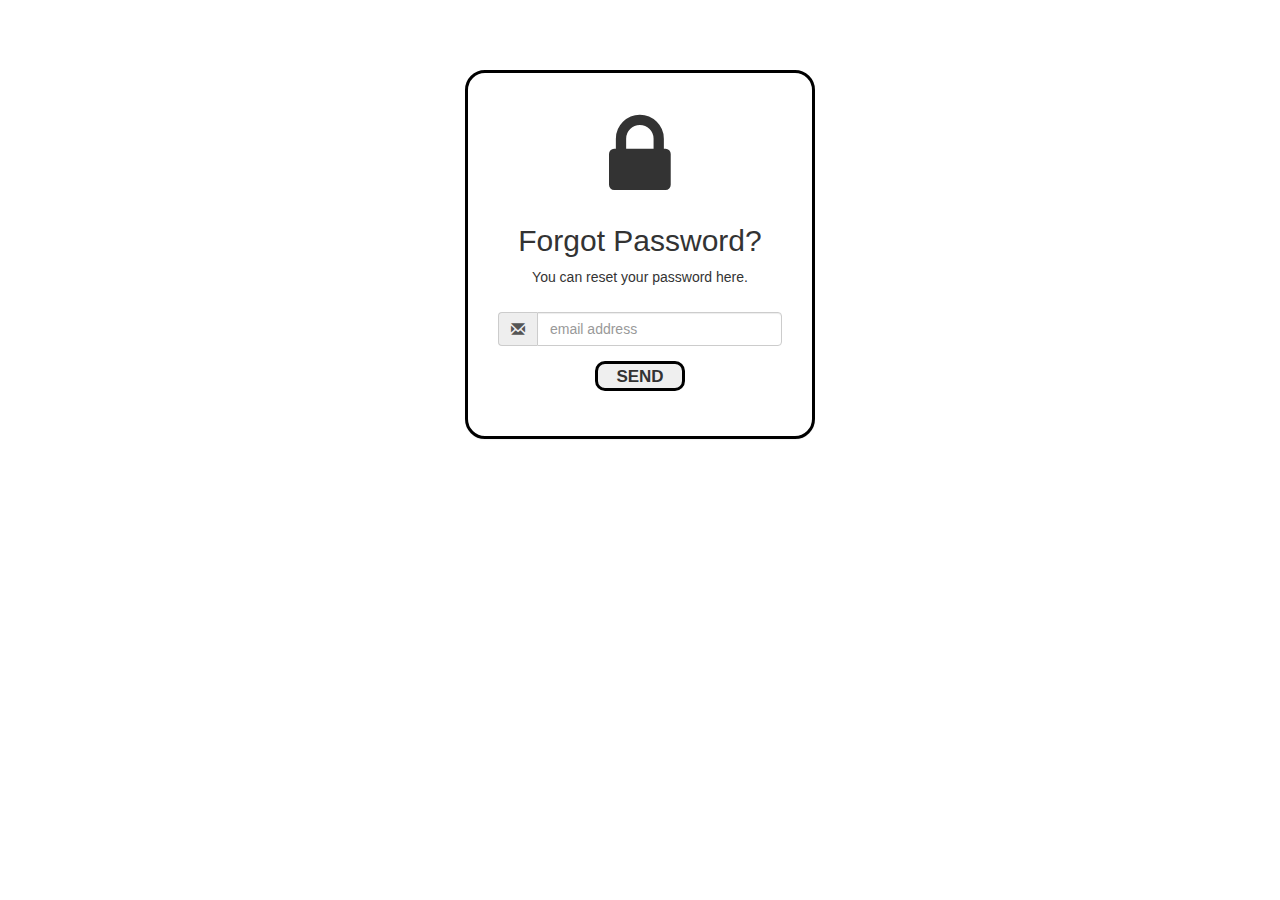
<file: forgotpass.html>
<!DOCTYPE html>
<html lang="en">

<head>
    <meta charset="UTF-8" />
    <title>Forgot Password</title>
    <link rel="stylesheet" href="forgotpassstyle.css">
    <!--Forgot pass-->
    <link href="https://maxcdn.bootstrapcdn.com/bootstrap/4.1.1/css/bootstrap.min.css" rel="stylesheet" id="bootstrap-css">
    <script src="https://maxcdn.bootstrapcdn.com/bootstrap/4.1.1/js/bootstrap.min.js"></script>
    <script src="https://cdnjs.cloudflare.com/ajax/libs/jquery/3.2.1/jquery.min.js"></script>
    <link href="image/todologo.png" rel="icon">
    <link href="https://maxcdn.bootstrapcdn.com/bootstrap/3.3.0/css/bootstrap.min.css" rel="stylesheet" id="bootstrap-css">
    <script src="https://maxcdn.bootstrapcdn.com/bootstrap/3.3.0/js/bootstrap.min.js"></script>
    <script src="https://code.jquery.com/jquery-1.11.1.min.js"></script>
    <link rel="stylesheet" href="https://maxcdn.bootstrapcdn.com/font-awesome/4.5.0/css/font-awesome.min.css">
</head>

<body>
    <center>
        <div  class="form-gap">
            <div class="container">
                <div class="row">
                    <div  class="col-md-4 col-md-offset-4">
                        <div style="border: 3px solid black;border-radius: 20px;" class="panel panel-default">
                            <div  class="panel-body">
                                <div class="text-center">
                                    <h3><i class="fa fa-lock fa-4x"></i></h3>
                                    <h2 class="text-center">Forgot Password?</h2>
                                    <p>You can reset your password here.</p>
                                    <div class="panel-body">

                                        <form id="register-form" role="form" autocomplete="off" class="form" method="post">

                                            <div class="form-group">
                                                <div class="input-group">
                                                    <span class="input-group-addon"><i class="glyphicon glyphicon-envelope color-blue"></i></span>
                                                    <input id="email" name="email" placeholder="email address" class="form-control" type="email">
                                                </div>
                                            </div>
                                            <div class="form-group">
                                                <button style="border: 3px solid black;border-radius: 10px;width: 90px;height: 30px;font-size: 17px;font-weight: 600;" name="button" value="OK" type="button" onclick="send()">SEND</button>
                                            </div>

                                            <input type="hidden" class="hide" name="token" id="token" value="">
                                        </form>

                                    </div>
                                </div>
                            </div>
                        </div>
                    </div>
                </div>
            </div>
        </div>
    </center>

    <script>
        function send() {
            alert("Please check your email to get confirm code");
            window.location.assign('forgotpass1.html');

        }
    </script>

</body>

</html>
</file>
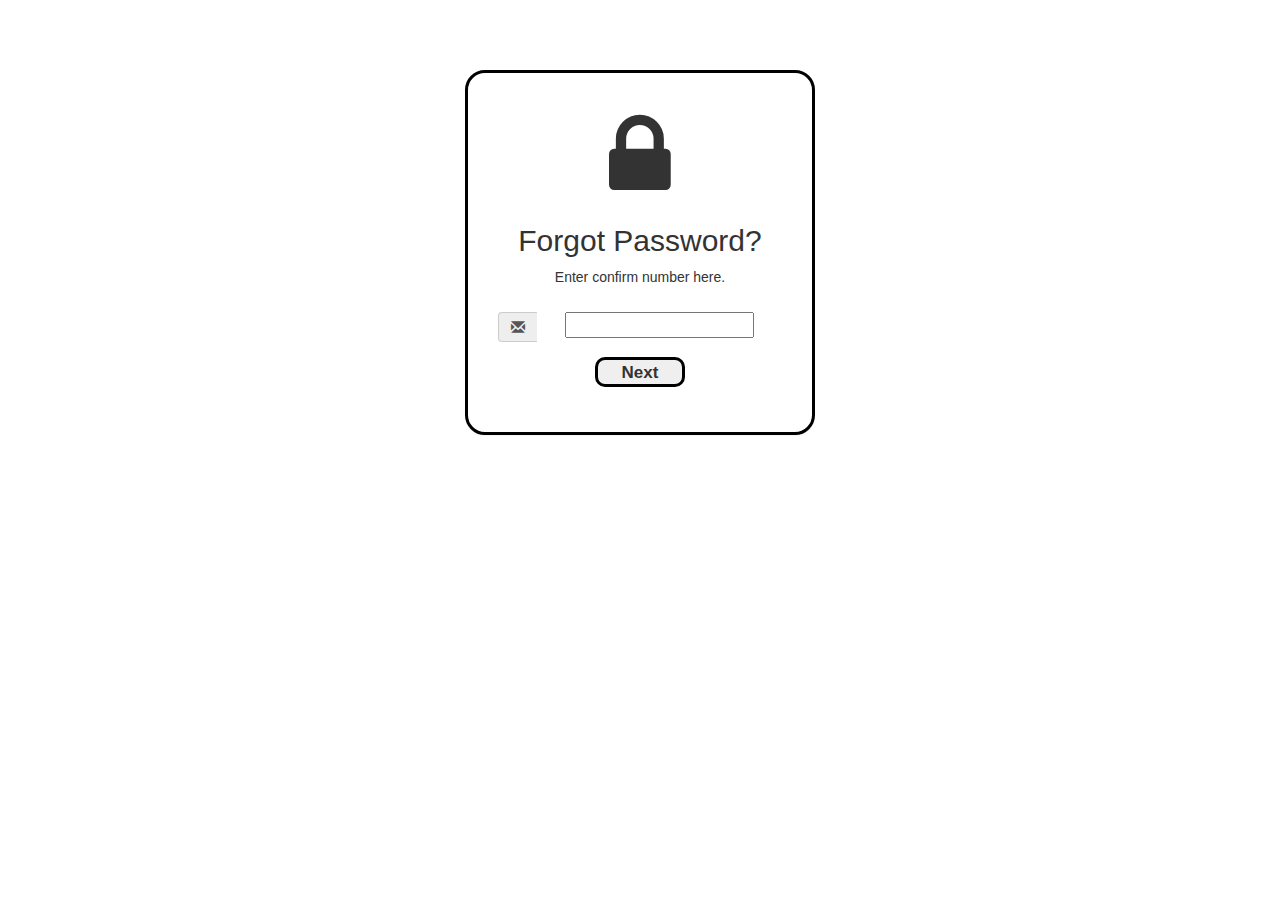
<file: forgotpass1.html>
<!DOCTYPE html>
<html lang="en">

<head>
    <meta charset="UTF-8" />
    <title>Enter Confirm Number</title>
    <link rel="stylesheet" href="forgotpassstyle.css">
    <!--Forgot pass-->
    <link href="https://maxcdn.bootstrapcdn.com/bootstrap/4.1.1/css/bootstrap.min.css" rel="stylesheet" id="bootstrap-css">
    <script src="https://maxcdn.bootstrapcdn.com/bootstrap/4.1.1/js/bootstrap.min.js"></script>
    <script src="https://cdnjs.cloudflare.com/ajax/libs/jquery/3.2.1/jquery.min.js"></script>
    <link href="image/todologo.png" rel="icon">

    <link href="https://maxcdn.bootstrapcdn.com/bootstrap/3.3.0/css/bootstrap.min.css" rel="stylesheet" id="bootstrap-css">
    <script src="https://maxcdn.bootstrapcdn.com/bootstrap/3.3.0/js/bootstrap.min.js"></script>
    <script src="https://code.jquery.com/jquery-1.11.1.min.js"></script>
    <link rel="stylesheet" href="https://maxcdn.bootstrapcdn.com/font-awesome/4.5.0/css/font-awesome.min.css">
</head>

<body>
    <center>
        <div class="form-gap">
            <div class="container">
                <div class="row">
                    <div class="col-md-4 col-md-offset-4">
                        <div style="border: 3px solid black;border-radius: 20px;" class="panel panel-default">
                            <div class="panel-body">
                                <div class="text-center">
                                    <h3><i class="fa fa-lock fa-4x"></i></h3>
                                    <h2 class="text-center">Forgot Password?</h2>
                                    <p>Enter confirm number here.</p>
                                    <div class="panel-body">

                                        <form id="register-form" role="form" autocomplete="off" class="form" method="post">

                                            <div class="form-group">
                                                <div class="input-group">
                                                    <span class="input-group-addon"><i class="glyphicon glyphicon-envelope color-blue"></i></span>
                                                    <input type="number">
                                                </div>
                                            </div>
                                            <div class="form-group">
                                                <button style="border: 3px solid black;border-radius: 10px;width: 90px;height: 30px;font-size: 17px;font-weight: 600;" name="button" value="OK" type="button" onclick="send()">Next</button>
                                            </div>

                                            <input type="hidden" class="hide" name="token" id="token" value="">
                                        </form>

                                    </div>
                                </div>
                            </div>
                        </div>
                    </div>
                </div>
            </div>
        </div>
    </center>

    <script>
        function send() {
            alert("Please check your email to get confirm code");
            window.location.assign('forgotpass2.html');

        }
    </script>

</body>

</html>
</file>
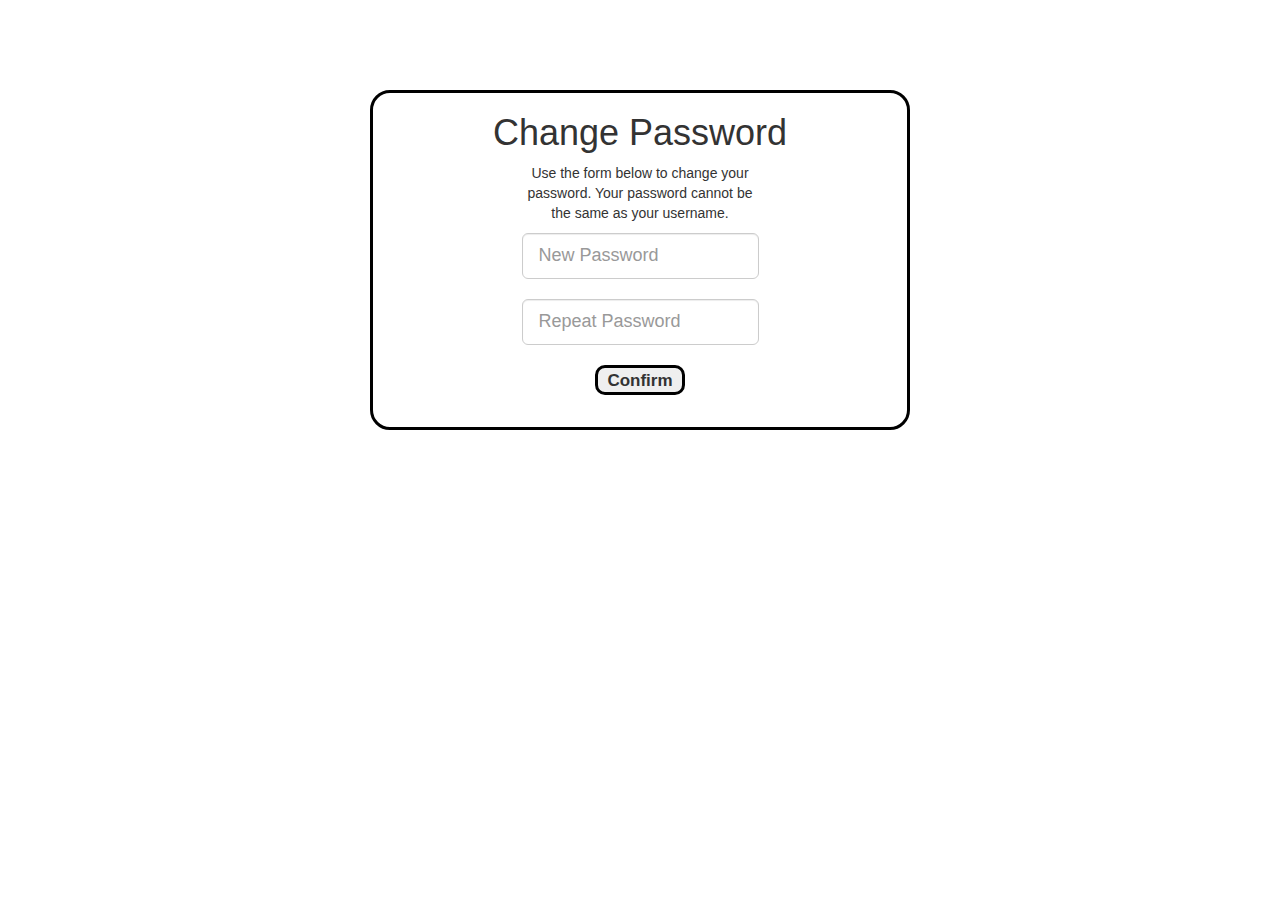
<file: forgotpass2.html>
<!DOCTYPE html>
<html lang="en">

<head>
    <meta charset="UTF-8" />
    <title>Forgot Password</title>
    <link rel="stylesheet" href="forgotpassstyle.css">
    <!--Forgot pass-->
    <link href="https://netdna.bootstrapcdn.com/bootstrap/3.1.0/css/bootstrap.min.css" rel="stylesheet" id="bootstrap-css">
    <script src="https://netdna.bootstrapcdn.com/bootstrap/3.1.0/js/bootstrap.min.js"></script>
    <script src="https://code.jquery.com/jquery-1.11.1.min.js"></script>
    <link href="image/todologo.png" rel="icon">


</head>

<body style="margin-top:90px">
    <center>
        <div style="border: 3px solid black;border-radius: 20px;width: 540px;height: 340px;" class="container">
            <div class="row">
                <div class="col-sm-12">
                    <h1>Change Password</h1>
                </div>
            </div>
            <div class="row">
                <div class="col-sm-6 col-sm-offset-3">
                    <p class="text-center">Use the form below to change your password. Your password cannot be the same as your username.</p>
                    <form method="post" id="passwordForm">
                        <input type="password" class="input-lg form-control" name="password1" id="password1" placeholder="New Password" autocomplete="off">
                        <br>
                        <input type="password" class="input-lg form-control" name="password2" id="password2" placeholder="Repeat Password" autocomplete="off">
                        <br>
                        <button style="border: 3px solid black;border-radius: 10px;width: 90px;height: 30px;font-size: 17px;font-weight: 600;" name="button" value="OK" type="button" onclick="confirm()">Confirm</button>
                    </form>
                </div>
                <!--/col-sm-6-->
            </div>
            <!--/row-->
        </div>
    </center>


    <script>
        $("input[type=password]").keyup(function() {
            var ucase = new RegExp("[A-Z]+");
            var lcase = new RegExp("[a-z]+");
            var num = new RegExp("[0-9]+");

            if ($("#password1").val().length >= 8) {
                $("#8char").removeClass("glyphicon-remove");
                $("#8char").addClass("glyphicon-ok");
                $("#8char").css("color", "#00A41E");
            } else {
                $("#8char").removeClass("glyphicon-ok");
                $("#8char").addClass("glyphicon-remove");
                $("#8char").css("color", "#FF0004");
            }

            if (ucase.test($("#password1").val())) {
                $("#ucase").removeClass("glyphicon-remove");
                $("#ucase").addClass("glyphicon-ok");
                $("#ucase").css("color", "#00A41E");
            } else {
                $("#ucase").removeClass("glyphicon-ok");
                $("#ucase").addClass("glyphicon-remove");
                $("#ucase").css("color", "#FF0004");
            }

            if (lcase.test($("#password1").val())) {
                $("#lcase").removeClass("glyphicon-remove");
                $("#lcase").addClass("glyphicon-ok");
                $("#lcase").css("color", "#00A41E");
            } else {
                $("#lcase").removeClass("glyphicon-ok");
                $("#lcase").addClass("glyphicon-remove");
                $("#lcase").css("color", "#FF0004");
            }

            if (num.test($("#password1").val())) {
                $("#num").removeClass("glyphicon-remove");
                $("#num").addClass("glyphicon-ok");
                $("#num").css("color", "#00A41E");
            } else {
                $("#num").removeClass("glyphicon-ok");
                $("#num").addClass("glyphicon-remove");
                $("#num").css("color", "#FF0004");
            }

            if ($("#password1").val() == $("#password2").val()) {
                $("#pwmatch").removeClass("glyphicon-remove");
                $("#pwmatch").addClass("glyphicon-ok");
                $("#pwmatch").css("color", "#00A41E");
            } else {
                $("#pwmatch").removeClass("glyphicon-ok");
                $("#pwmatch").addClass("glyphicon-remove");
                $("#pwmatch").css("color", "#FF0004");
            }
        });

        function confirm() {
            alert("Change password successfully");
            window.location.assign('index.html');

        }
    </script>

</body>

</html>
</file>
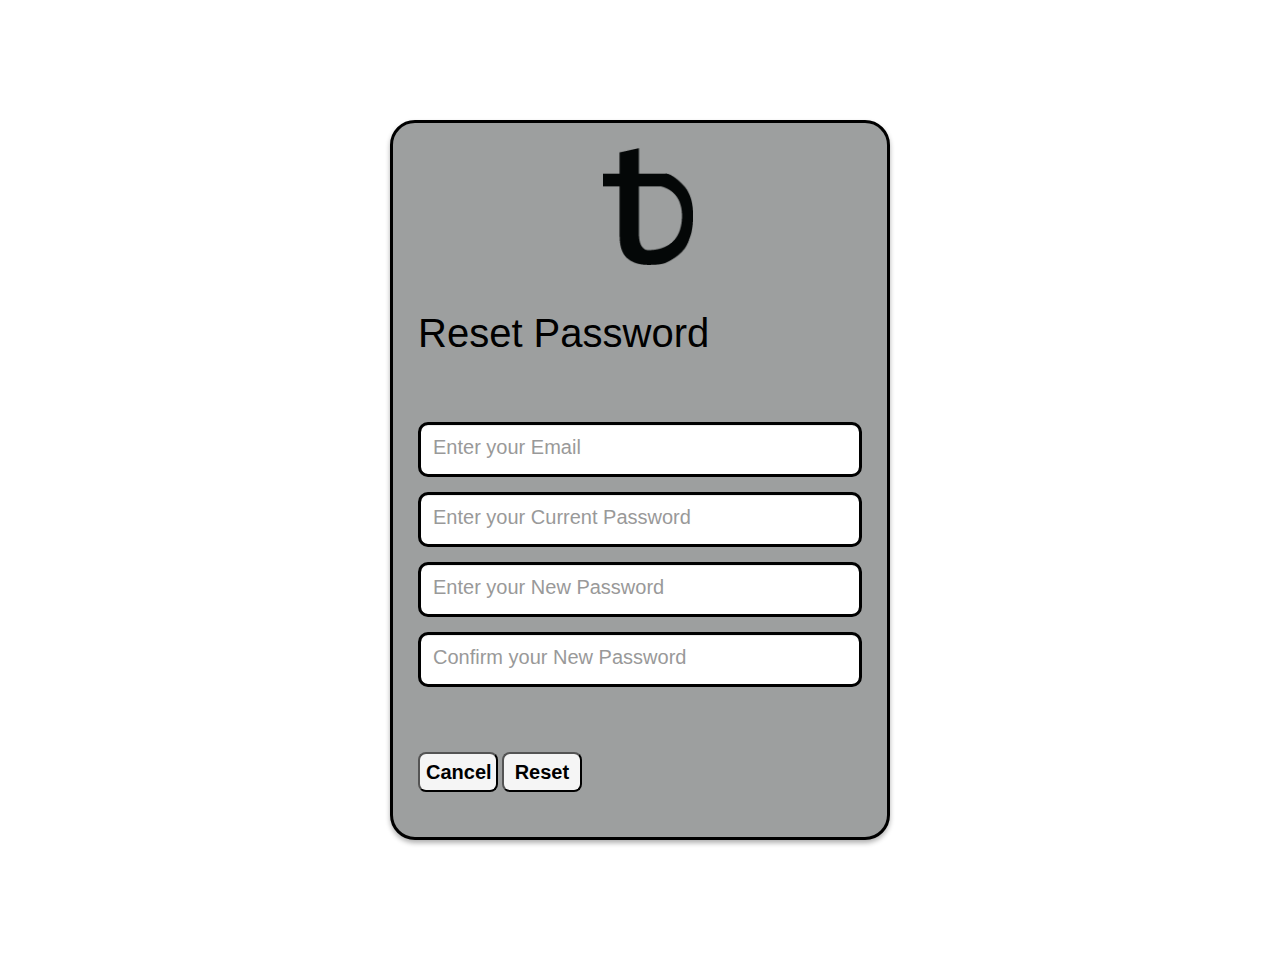
<file: resetpass.html>
<!DOCTYPE html>

<head>
    <meta charset="UTF-8" />
    <title>Edit Information</title>
    <meta name="viewport" content="width=device-width, user-scalable=no, initial-scale=1.0, maximum-scale=1.0, minimum-scale=1.0" />
    <meta http-equiv="X-UA-Compatible" content="ie=edge" />
    <link rel="stylesheet" href="resetpass.css">

    <!--  boostrap1 -->
    <link href="https://maxcdn.bootstrapcdn.com/bootstrap/4.1.1/css/bootstrap.min.css" rel="stylesheet" id="bootstrap-css">
    <script src="https://maxcdn.bootstrapcdn.com/bootstrap/4.1.1/js/bootstrap.min.js"></script>
    <script src="https://cdnjs.cloudflare.com/ajax/libs/jquery/3.2.1/jquery.min.js"></script>
    <link href="image/todologo.png" rel="icon">
    <link href="https://maxcdn.bootstrapcdn.com/bootstrap/3.3.0/css/bootstrap.min.css" rel="stylesheet" id="bootstrap-css">
    <script src="https://maxcdn.bootstrapcdn.com/bootstrap/3.3.0/js/bootstrap.min.js"></script>
    <script src="https://code.jquery.com/jquery-1.11.1.min.js"></script>

</head>

<body>
    <div class="wrapper">
        <header>
            <img src="./image/todologo.png" style="margin-left:185px; width: 90px;position:relative; margin-bottom: 20px; " alt="">
        </header>
        <div class="main">
            <div class="main-center">
                <p style="font-size: 40px;font-family:'Lucida Sans', 'Lucida Sans Regular', 'Lucida Grande', 'Lucida Sans Unicode', Geneva, Verdana, sans-serif;color: black;">Reset Password </p>

                <form class="" method="post" action="#">

                    <div class="form-group">

                        <div class="input-group">

                            <input style="margin-top: 50px;border-radius: 10px;height: 55px;border: 3px solid black;" type="text" class="form-control" name="name" id="name" placeholder="Enter your Email" />

                        </div>
                    </div>

                    <div class="form-group">
                        <div class="input-group">

                            <input style="border-radius: 10px;height: 55px;border: 3px solid black;" type="text" class="form-control" name="name" id="name" placeholder="Enter your Current Password" />

                        </div>
                    </div>

                    <div class="form-group">
                        <div class="input-group">

                            <input style="border-radius: 10px;height: 55px;border: 3px solid black;" type="text" class="form-control" name="name" id="name" placeholder="Enter your New Password" />

                        </div>
                    </div>

                    <div class="form-group">
                        <div class="input-group">

                            <input style="border-radius: 10px;height: 55px;border: 3px solid black;" type="text" class="form-control" name="name" id="name" placeholder="Confirm your New Password" />

                        </div>
                    </div>

                    <button style="margin-top: 50px;background-color: whitesmoke;color: black;border-radius: 8px;height: 40px;width: 80px;font-weight: 700;font-size: 20px;" name="button" value="OK" type="button" onclick="cancel()">Cancel</button>
                    <button style="background-color: whitesmoke;color: black;border-radius: 8px;height: 40px;width: 80px;font-weight: 700;font-size: 20px;" name="button" value="OK" type="button" onclick="hello()">Reset</button>

                </form>
            </div>
            <!--main-center"-->
        </div>
        <!--main-->
    </div>
    <!--container-->

    <script>
        function cancel() {
            alert("Cancel reset password successfully");
            window.location.assign('todaytask.html');

        }
    </script>
    <script>
        function hello() {
            alert("Reset password successfully");
            window.location.assign('todaytask.html');
        }
    </script>

</body>

</html>
</file>
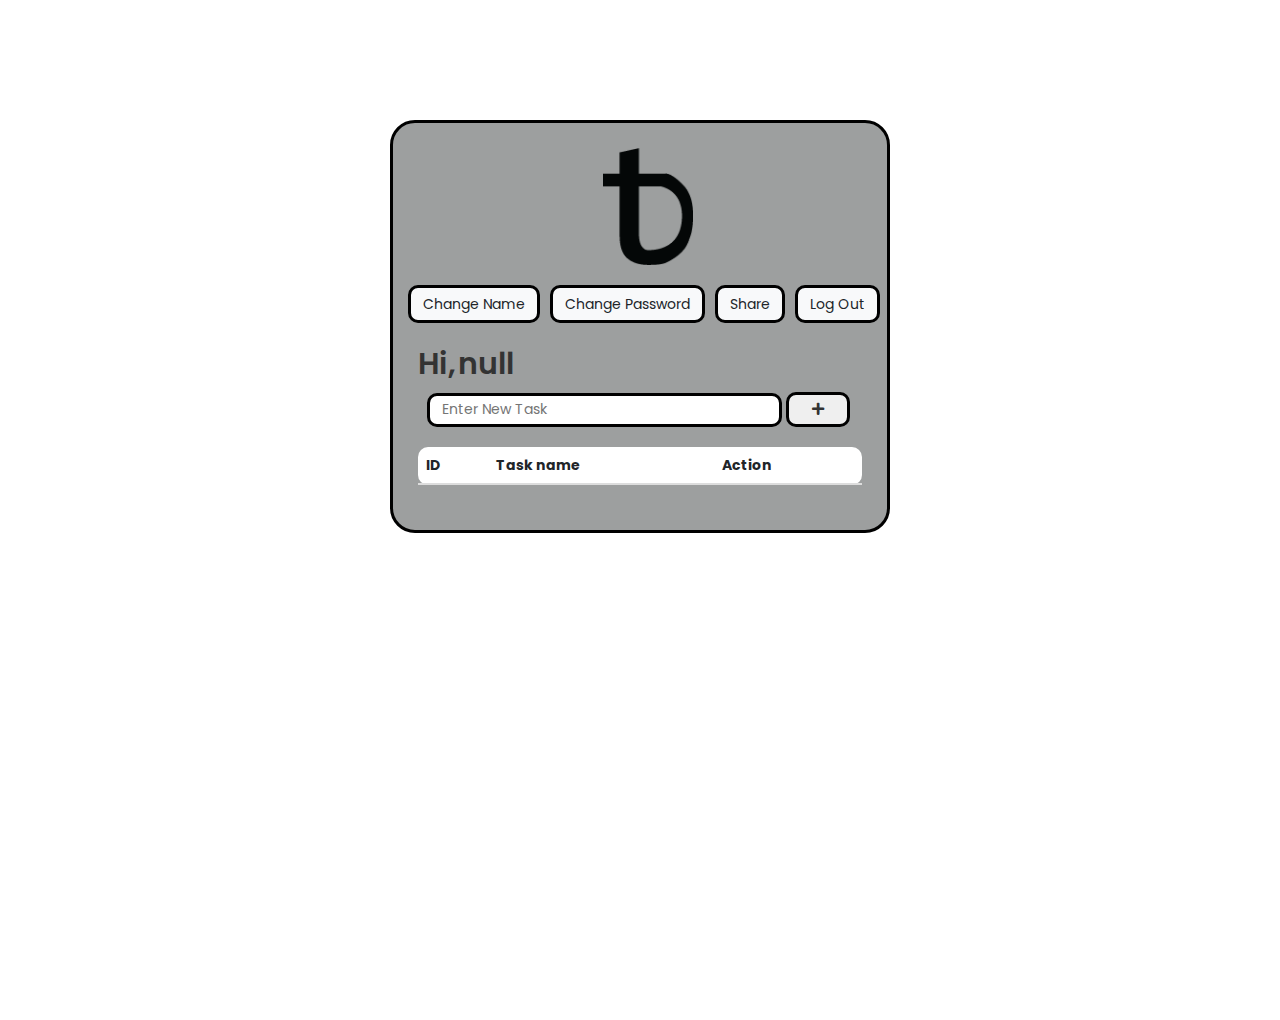
<file: todayschedule.html>
<!DOCTYPE html>
<html lang="en">

<head>
    <meta charset="UTF-8" />
    <title>TODAY Task Schedule</title>
    <meta name="viewport"
        content="width=device-width, user-scalable=no, initial-scale=1.0, maximum-scale=1.0, minimum-scale=1.0" />
    <meta http-equiv="X-UA-Compatible" content="ie=edge" />
    <link rel="stylesheet" href="todaystyle.css">
    <link rel="stylesheet" href="https://cdnjs.cloudflare.com/ajax/libs/font-awesome/5.15.1/css/all.min.css" />
    <link rel="stylesheet" href="https://maxcdn.bootstrapcdn.com/bootstrap/4.5.2/css/bootstrap.min.css" />
    <script src="https://ajax.googleapis.com/ajax/libs/jquery/3.5.1/jquery.min.js"></script>
    <script src="https://cdnjs.cloudflare.com/ajax/libs/popper.js/1.16.0/umd/popper.min.js"></script>
    <script src="https://maxcdn.bootstrapcdn.com/bootstrap/4.5.2/js/bootstrap.min.js"></script>
    <link rel="stylesheet" href="https://www.w3schools.com/w3css/4/w3.css" />
    <link rel="stylesheet" href="https://stackpath.bootstrapcdn.com/font-awesome/4.7.0/css/font-awesome.min.css" />
    <script src="todayschedule.js"></script>
    <link href="image/todologo.png" rel="icon">

    
    <!-- share -->
    <link href="https://netdna.bootstrapcdn.com/bootstrap/3.2.0/css/bootstrap.min.css" rel="stylesheet"
        id="bootstrap-css">
    <script src="https://netdna.bootstrapcdn.com/bootstrap/3.2.0/js/bootstrap.min.js"></script>
    <script src="https://code.jquery.com/jquery-1.11.1.min.js"></script>
    <link href="https://netdna.bootstrapcdn.com/font-awesome/4.1.0/css/font-awesome.min.css" rel="stylesheet">

    <!-- modal-->
    <link rel="stylesheet" href="https://maxcdn.bootstrapcdn.com/bootstrap/3.4.1/css/bootstrap.min.css">
    <script src="https://ajax.googleapis.com/ajax/libs/jquery/3.5.1/jquery.min.js"></script>
    <script src="https://maxcdn.bootstrapcdn.com/bootstrap/3.4.1/js/bootstrap.min.js"></script>
</head>

<body   onload="taskListRequest()">
    <div  class="wrapper">
        <header>
            <img src="./image/todologo.png" style="margin-left:185px; width: 90px;position:relative; margin-bottom: 20px; " alt="">
        </header>
        <div>
            <nav style="display: flex; margin-left: -60px;" class="navigation ">
                <div class="modal fade" id="shareModal">
                    <div class="modal-dialog">
                        <div class="modal-content">
                            <!-- Modal Header -->
                            <div class="modal-header">
                                <h4 class="modal-title">Share task</h4>
                                <button type="button" class="close" data-dismiss="modal">&times;</button>
                            </div>
                            <!-- Modal body -->
                            <div class="modal-body">
                                <form>
                                    <div class="form-group">
                                        <label for="name">Choose username to share:</label>
                                        <select id="users_list">
                                            <option value="" disabled selected hidden> -- Choose user -- </option>
                                        </select>
                                    </div>
                                </form>
                            </div>
                            <!-- Modal footer -->
                            <div class="modal-footer">
                                <button type="button" class="btn btn-success" data-dismiss="modal"
                                    id="share_btn">Share</button>
                                <button type="button" class="btn btn-danger" data-dismiss="modal">Cancel</button>
                            </div>
                        </div>
                    </div>
                </div>
                <div style="margin-left: 50px;"  class="dropdown">
                    
                    <div class="dropdown-menu" aria-labelledby="dropdownMenuButton">
                    </div>
                </div>

                <div>

                    <button style="border:3px solid black;border-radius: 10px;" class="btn btn-light"data-toggle="modal" data-target="#editModal1">
                        Change Name
                    </button>
                </div>
                <div style="margin-left: 5px;margin-left: 10px;" class="dropdown">
                    <a href="./resetpass.html"><button style="border:3px solid black;border-radius: 10px;" class="btn btn-light">Change Password</button></a>
                    </div>
                <div>
                    <button style="border:3px solid black;margin-left: 10px;border-radius: 10px;" class="btn btn-light"title="Share this content" data-toggle="modal" data-target="#myModal">
                        Share
                    </button>
                </div>
                <div style="margin-left: 5px;margin-left: 10px;" class="dropdown">
                <button style="border:3px solid black;border-radius: 10px;  " class="btn btn-light" id="logoutbutton">Log Out</button>
                </div>
                
    </nav>

            <div >
                <p style="font-size: 30px;margin-top: 20px;position: absolute;font-weight: 600;">Hi,</p>
                <span style="font-size: 30px;text-align: center;margin-top: 20px;position: absolute;margin-left: 40px;font-weight: 600;"  class="dark-color" id="nameouser">
                </span>
            </div>

        </div>

        <div style="margin-top: 20px;">
            <input style="width: 80%;height: 34px;border-radius: 10px;margin-left: 9px;margin-top: 50px;border: 3px solid black;" type="text" id='createTaskname' placeholder="&nbsp;&nbsp;&nbsp;Enter New Task">
            <button style="height: 35px;width: 64px;border-radius: 10px;border: 3px solid black;" data-dismiss="modal" onclick="return createTask()" ><i class="fas fa-plus"></i></button>
 
        </div>

        <div style="position:absolute;margin-left:290px;margin-top:30px;">

        </div>
        <ul class="table" style=" margin-top: 20px;">
            <table style="border-radius: 10px;" class="table" id="tasklist">
                <thead>
                    <tr>
                        <th>ID</th>
                        <th>Task name</th>
                        <th>Action</th>
                    </tr>
                </thead>
                <tbody id="inputtask">
                </tbody>
            </table>
        </ul>
    </div>
    <div class="modal fade" id="editModal" role="dialog">
        <div class="modal-dialog">
            <!-- Modal content-->
            <div class="modal-content">
                <div class="modal-header">
                    <h4 class="modal-title">Edit task</h4>
                    <button type="button" class="close" data-dismiss="modal">&times;</button>
                </div>
                <div class="modal-body">
                    <div>
                        <form>
                            Name Task
                            <input type="text" id="edittaskname">
                        </form>
                    </div>
                </div>
                <div class="modal-footer">
                    <button type="button" class="btn btn-default" data-dismiss="modal" id="edittask">Confirm</button>
                    <button type="button" class="btn btn-default" data-dismiss="modal">Close</button>
                </div>
            </div>

        </div>
    </div>

    <div class="modal fade" id="deleteModal" role="dialog">
        <div class="modal-dialog">
            <!-- Modal content-->
            <div class="modal-content">
                <div class="modal-header">
                    <h4 class="modal-title">Delete task</h4>
                    <button type="button" class="close" data-dismiss="modal">&times;</button>
                </div>
                <div class="modal-body">
                    <div>
                        <form>
                            Do you really want to delete this task?
                        </form>
                    </div>
                </div>
                <div class="modal-footer">
                    <button type="button" class="btn btn-default" data-dismiss="modal" id="deletetask">Confirm</button>
                    <button type="button" class="btn btn-default" data-dismiss="modal">Close</button>
                </div>
            </div>

        </div>
    </div>



                                        <!-- Modal -->
                                        <div class="modal fade" id="myModal" tabindex="-1" role="dialog"
                                            aria-labelledby="myModalLabel" aria-hidden="true">
                                            <div class="modal-dialog">
                                                <div class="modal-content">
                                                    <div class="modal-header">
                                                        <button type="button" class="close" data-dismiss="modal"><span
                                                                aria-hidden="true">×</span><span
                                                                class="sr-only">Close</span></button>
                                                        <h4 class="modal-title" id="myModalLabel"> </h4>
                                                    </div>
                                                    <div class="modal-body">


                                                        <p>Invite people via Gmail.</p>

                                                        <form action="" method="post">
                                                            <div class="input-group">
                                                                <span class="input-group-addon"><i
                                                                        class="fa fa-envelope"></i></span>
                                                                <input type="email" class="form-control"
                                                                    placeholder="your@email.com">
                                                            </div>
                                                            <br />
                                                            <button type="submit" value="sub" name="sub"
                                                                class="btn btn-secondary">Invite!</button>
                                                        </form>
                                                    </div>
                                                    <div class="modal-footer">
                                                        <button type="button" class="btn btn-default"
                                                            data-dismiss="modal">Close</button>
                                                    </div>
                                                </div>
                                            </div>
                                        </div>
                                    </div>
                                </div>
                            </div>
                        </div>
                    </div>
                </div>

            </div>
            

            <!-- Modal -->



            <div class="modal fade" id="editModal1" role="dialog">
                <div class="modal-dialog">
                    <!-- Modal content-->
                    <div class="modal-content">
                        <div class="modal-header">
                            <h4 class="modal-title">Edit information</h4>
                            <button type="button" class="close" data-dismiss="modal">&times;</button>
                        </div>
                        <div class="modal-body">
                            <div>
                                <form class="" method="post" action="#">
            
                                    <div class="form-group">
                                        <label for="name">User name</label>
                                        <div class="input-group">
                                            <input type="text" class="form-control" name="name" id="nameuser"
                                                placeholder="Enter your Name" />
                                        </div>
                                    </div>
                                </form>
                            </div>
                        </div>
                        <div class="modal-footer">
                            <button type="button" class="btn btn-default" data-dismiss="modal"
                                onclick="return updateUserName()">SUBMIT</button>
                            <button type="button" class="btn btn-default" data-dismiss="modal">Close</button>
                        </div>
                    </div>
                </div>
            </div>
</body>

<script>
    document.getElementById("nameouser").innerHTML = localStorage.getItem("name");

const updateUserName = async () => {

    let name = document.getElementById("nameuser").value;
    localStorage.setItem("name", name);
    const response = await fetch('https://dev.thanqminh.com:3001/auth',  {
        method: 'PATCH',
        headers: {
            'Access-Token': jwt,
            'UID': uid,
            'Client': client,
            'Content-Type': 'application/json'
        },
        body: JSON.stringify({
            name
        })
    });
    alert('Edit name successfully');
            document.location.reload();
  
}
</script>
<script>
    var name = localStorage.getItem('name');

    document.getElementById("nameouser").innerHTML = name;
</script>

<script src="logout.js"></script>
<script src="main.js"></script>


</html>
</file>
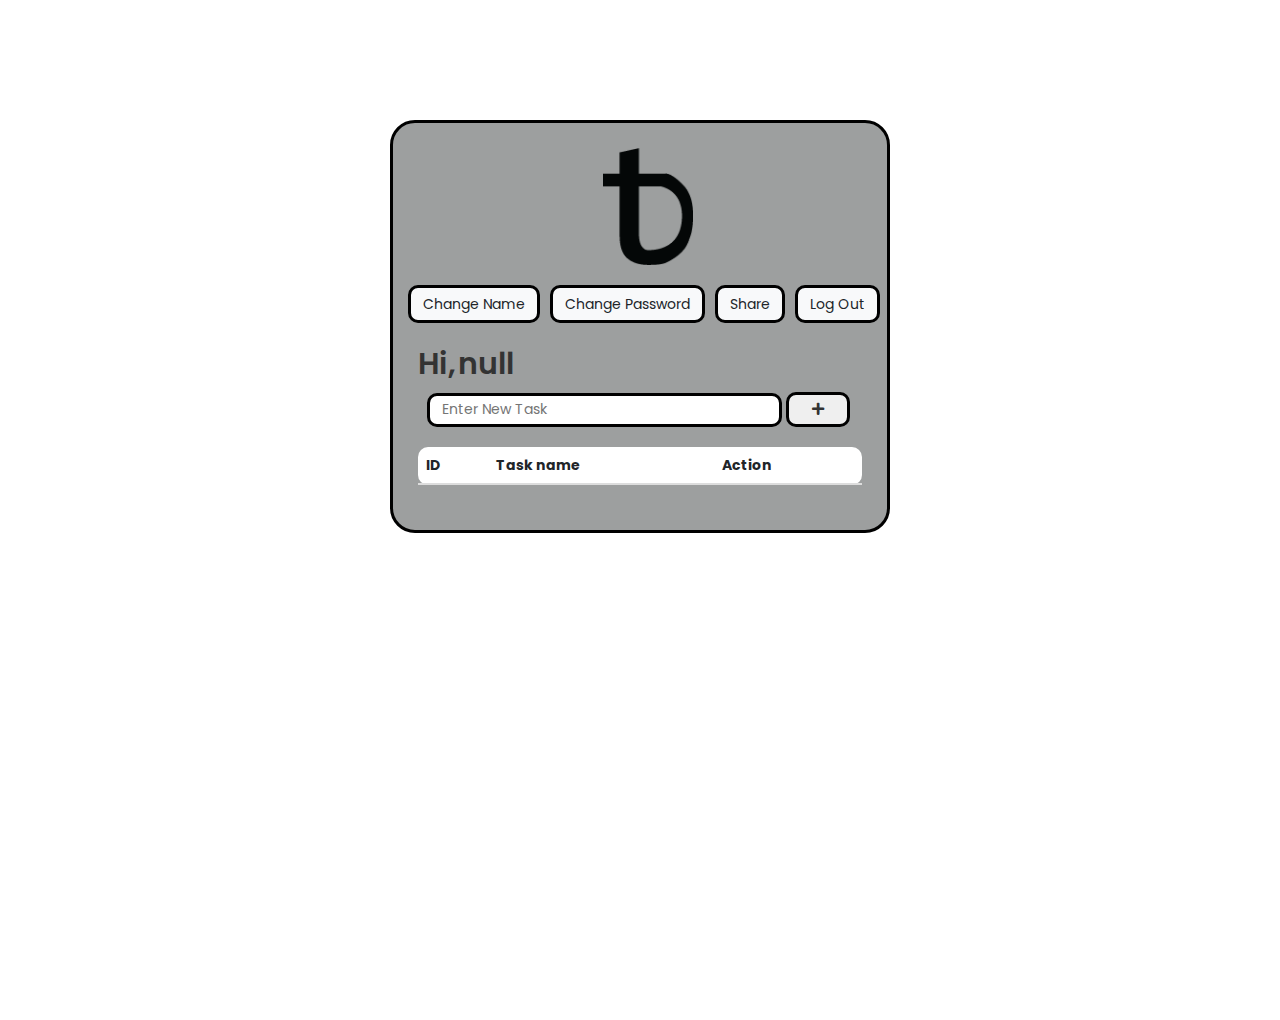
<file: todaytask.html>
<!DOCTYPE html>
<html lang="en">

<head>
    <meta charset="UTF-8" />
    <title>TODAY Task Schedule</title>
    <meta name="viewport"
        content="width=device-width, user-scalable=no, initial-scale=1.0, maximum-scale=1.0, minimum-scale=1.0" />
    <meta http-equiv="X-UA-Compatible" content="ie=edge" />
    <link rel="stylesheet" href="todaystyle.css">
    <link rel="stylesheet" href="https://cdnjs.cloudflare.com/ajax/libs/font-awesome/5.15.1/css/all.min.css" />
    <link rel="stylesheet" href="https://maxcdn.bootstrapcdn.com/bootstrap/4.5.2/css/bootstrap.min.css" />
    <script src="https://ajax.googleapis.com/ajax/libs/jquery/3.5.1/jquery.min.js"></script>
    <script src="https://cdnjs.cloudflare.com/ajax/libs/popper.js/1.16.0/umd/popper.min.js"></script>
    <script src="https://maxcdn.bootstrapcdn.com/bootstrap/4.5.2/js/bootstrap.min.js"></script>
    <link rel="stylesheet" href="https://www.w3schools.com/w3css/4/w3.css" />
    <link rel="stylesheet" href="https://stackpath.bootstrapcdn.com/font-awesome/4.7.0/css/font-awesome.min.css" />
    <script src="todaytask.js"></script>
    <link href="image/todologo.png" rel="icon">

    
    <!-- share -->
    <link href="https://netdna.bootstrapcdn.com/bootstrap/3.2.0/css/bootstrap.min.css" rel="stylesheet"
        id="bootstrap-css">
    <script src="https://netdna.bootstrapcdn.com/bootstrap/3.2.0/js/bootstrap.min.js"></script>
    <script src="https://code.jquery.com/jquery-1.11.1.min.js"></script>
    <link href="https://netdna.bootstrapcdn.com/font-awesome/4.1.0/css/font-awesome.min.css" rel="stylesheet">

    <!-- modal-->
    <link rel="stylesheet" href="https://maxcdn.bootstrapcdn.com/bootstrap/3.4.1/css/bootstrap.min.css">
    <script src="https://ajax.googleapis.com/ajax/libs/jquery/3.5.1/jquery.min.js"></script>
    <script src="https://maxcdn.bootstrapcdn.com/bootstrap/3.4.1/js/bootstrap.min.js"></script>
</head>

<body   onload="taskListRequest()">
    <div  class="wrapper">
        <header>
            <img src="./image/todologo.png" style="margin-left:185px; width: 90px;position:relative; margin-bottom: 20px; " alt="">
        </header>
        <div>
            <nav style="display: flex; margin-left: -60px;" class="navigation ">
                <div class="modal fade" id="shareModal">
                    <div class="modal-dialog">
                        <div class="modal-content">
                            <!-- Modal Header -->
                            <div class="modal-header">
                                <h4 class="modal-title">Share task</h4>
                                <button type="button" class="close" data-dismiss="modal">&times;</button>
                            </div>
                            <!-- Modal body -->
                            <div class="modal-body">
                                <form>
                                    <div class="form-group">
                                        <label for="name">Choose username to share:</label>
                                        <select id="users_list">
                                            <option value="" disabled selected hidden> -- Choose user -- </option>
                                        </select>
                                    </div>
                                </form>
                            </div>
                            <!-- Modal footer -->
                            <div class="modal-footer">
                                <button type="button" class="btn btn-success" data-dismiss="modal"
                                    id="share_btn">Share</button>
                                <button type="button" class="btn btn-danger" data-dismiss="modal">Cancel</button>
                            </div>
                        </div>
                    </div>
                </div>
                <div style="margin-left: 50px;"  class="dropdown">
                    
                    <div class="dropdown-menu" aria-labelledby="dropdownMenuButton">
                    </div>
                </div>

                <div>

                    <button style="border:3px solid black;border-radius: 10px;" class="btn btn-light"data-toggle="modal" data-target="#editModal1">
                        Change Name
                    </button>
                </div>
                <div style="margin-left: 5px;margin-left: 10px;" class="dropdown">
                    <a href="./resetpass.html"><button style="border:3px solid black;border-radius: 10px;" class="btn btn-light">Change Password</button></a>
                    </div>
                <div>
                    <button style="border:3px solid black;margin-left: 10px;border-radius: 10px;" class="btn btn-light"title="Share this content" data-toggle="modal" data-target="#myModal">
                        Share
                    </button>
                </div>
                <div style="margin-left: 5px;margin-left: 10px;" class="dropdown">
                <button style="border:3px solid black;border-radius: 10px;  " class="btn btn-light" id="logoutbutton">Log Out</button>
                </div>
                
    </nav>

            <div >
                <p style="font-size: 30px;margin-top: 20px;position: absolute;font-weight: 600;">Hi,</p>
                <span style="font-size: 30px;text-align: center;margin-top: 20px;position: absolute;margin-left: 40px;font-weight: 600;"  class="dark-color" id="nameouser">
                </span>
            </div>

        </div>

        <div style="margin-top: 20px;">
            <input style="width: 80%;height: 34px;border-radius: 10px;margin-left: 9px;margin-top: 50px;border: 3px solid black;" type="text" id='createTaskname' placeholder="&nbsp;&nbsp;&nbsp;Enter New Task">
            <button style="height: 35px;width: 64px;border-radius: 10px;border: 3px solid black;" data-dismiss="modal" onclick="return createTask()" ><i class="fas fa-plus"></i></button>
 
        </div>

        <div style="position:absolute;margin-left:290px;margin-top:30px;">

        </div>
        <ul class="table" style=" margin-top: 20px;">
            <table style="border-radius: 10px;" class="table" id="tasklist">
                <thead>
                    <tr>
                        <th>ID</th>
                        <th>Task name</th>
                        <th>Action</th>
                    </tr>
                </thead>
                <tbody id="inputtask">
                </tbody>
            </table>
        </ul>
    </div>
    <div class="modal fade" id="editModal" role="dialog">
        <div class="modal-dialog">
            <!-- Modal content-->
            <div class="modal-content">
                <div class="modal-header">
                    <h4 class="modal-title">Edit task</h4>
                    <button type="button" class="close" data-dismiss="modal">&times;</button>
                </div>
                <div class="modal-body">
                    <div>
                        <form>
                            Name Task
                            <input type="text" id="edittaskname">
                        </form>
                    </div>
                </div>
                <div class="modal-footer">
                    <button type="button" class="btn btn-default" data-dismiss="modal" id="edittask">Confirm</button>
                    <button type="button" class="btn btn-default" data-dismiss="modal">Close</button>
                </div>
            </div>

        </div>
    </div>

    <div class="modal fade" id="deleteModal" role="dialog">
        <div class="modal-dialog">
            <!-- Modal content-->
            <div class="modal-content">
                <div class="modal-header">
                    <h4 class="modal-title">Delete task</h4>
                    <button type="button" class="close" data-dismiss="modal">&times;</button>
                </div>
                <div class="modal-body">
                    <div>
                        <form>
                            Do you really want to delete this task?
                        </form>
                    </div>
                </div>
                <div class="modal-footer">
                    <button type="button" class="btn btn-default" data-dismiss="modal" id="deletetask">Confirm</button>
                    <button type="button" class="btn btn-default" data-dismiss="modal">Close</button>
                </div>
            </div>

        </div>
    </div>



                                        <!-- Modal -->
                                        <div class="modal fade" id="myModal" tabindex="-1" role="dialog"
                                            aria-labelledby="myModalLabel" aria-hidden="true">
                                            <div class="modal-dialog">
                                                <div class="modal-content">
                                                    <div class="modal-header">
                                                        <button type="button" class="close" data-dismiss="modal"><span
                                                                aria-hidden="true">×</span><span
                                                                class="sr-only">Close</span></button>
                                                        <h4 class="modal-title" id="myModalLabel"> </h4>
                                                    </div>
                                                    <div class="modal-body">


                                                        <p>Invite people via Gmail.</p>

                                                        <form action="" method="post">
                                                            <div class="input-group">
                                                                <span class="input-group-addon"><i
                                                                        class="fa fa-envelope"></i></span>
                                                                <input type="email" class="form-control"
                                                                    placeholder="your@email.com">
                                                            </div>
                                                            <br />
                                                            <button type="submit" value="sub" name="sub"
                                                                class="btn btn-secondary">Invite!</button>
                                                        </form>
                                                    </div>
                                                    <div class="modal-footer">
                                                        <button type="button" class="btn btn-default"
                                                            data-dismiss="modal">Close</button>
                                                    </div>
                                                </div>
                                            </div>
                                        </div>
                                    </div>
                                </div>
                            </div>
                        </div>
                    </div>
                </div>

            </div>
            

            <!-- Modal -->



            <div class="modal fade" id="editModal1" role="dialog">
                <div class="modal-dialog">
                    <!-- Modal content-->
                    <div class="modal-content">
                        <div class="modal-header">
                            <h4 class="modal-title">Edit information</h4>
                            <button type="button" class="close" data-dismiss="modal">&times;</button>
                        </div>
                        <div class="modal-body">
                            <div>
                                <form class="" method="post" action="#">
            
                                    <div class="form-group">
                                        <label for="name">User name</label>
                                        <div class="input-group">
                                            <input type="text" class="form-control" name="name" id="nameuser"
                                                placeholder="Enter your Name" />
                                        </div>
                                    </div>
                                </form>
                            </div>
                        </div>
                        <div class="modal-footer">
                            <button type="button" class="btn btn-default" data-dismiss="modal"
                                onclick="return updateUserName()">SUBMIT</button>
                            <button type="button" class="btn btn-default" data-dismiss="modal">Close</button>
                        </div>
                    </div>
                </div>
            </div>
</body>

<script>
    document.getElementById("nameouser").innerHTML = localStorage.getItem("name");

const updateUserName = async () => {

    let name = document.getElementById("nameuser").value;
    localStorage.setItem("name", name);
    const response = await fetch('https://dev.thanqminh.com:3001/auth',  {
        method: 'PATCH',
        headers: {
            'Access-Token': jwt,
            'UID': uid,
            'Client': client,
            'Content-Type': 'application/json'
        },
        body: JSON.stringify({
            name
        })
    });
    alert('Edit name successfully');
            document.location.reload();
  
}
</script>
<script>
    var name = localStorage.getItem('name');

    document.getElementById("nameouser").innerHTML = name;
</script>

<script src="logout.js"></script>
<script src="main.js"></script>


</html>
</file>
<file: forgotpassstyle.css>
.form-gap {
    padding-top: 70px;
}
</file>
<file: todaystyle.css>
@import url("https://fonts.googleapis.com/css2?family=Poppins:wght@100;200;300;400;500;600&display=swap");
* {
  margin: 0;
  padding: 0;
  box-sizing: border-box;
  font-family: "Poppins", sans-serif;
}
body {
  width: 100%;
  height: 100vh;
  background-color: #717575;
}
.action-list{
    list-style-type: none;
}

.taskedit{
    margin-left: 20px;
    list-style-type: none;
    color: #000000;
}
.taskdelete{
    margin-left: 20px;
    color: #000000;
    text-decoration: none;
}
.wrapper {
  width: 100%;
  max-width: 500px;
  margin: 120px auto;
  background: #9d9f9f;
  border-radius: 25px;
  padding: 25px;
  border: 3px solid black;
}
.wrapper header {
  font-size: 30px;
  font-weight: 550;
  color: black;
  letter-spacing: 1px;
}
.wrapper .inputField {
  display: flex;
  height: 45px;
  width: 100%;
  margin: 20px 0;
}
.inputField input {
  width: 85%;
  height: 100%;
  outline: none;
  border: 1px solid black;
  font-size: 17px;
  border-radius: 5px;
  padding-left: 15px;
}
.inputField button {
  width: 90px;
  height: 100%;
  border: none;
  outline: none;
  background: #000000;
  color: rgb(255, 255, 255);
  cursor: pointer;
  border-radius: 3px;
  margin-left: 5px;
  font-size: 22px;
  font-weight: 300;
  opacity: 0.6;
  pointer-events: none;
}
.inputField button.active {
  opacity: 1;
  pointer-events: auto;
  /* Phần này lát mình sẽ thao tác bên Js nhé  */
}

.wrapper h4 {
  margin-bottom: 20px;
  color: rgba(35, 33, 33, 0.5);
  letter-spacing: 1px;
}
.wrapper .todoList {
  max-height: 400px;
  overflow-y: auto;
}
.todoList li {
  position: relative;
  list-style: none;
  width: 340px;
  height: 60px;
  background: #0000005e;
  color: #ffffff;
  padding: 0 15px;
  line-height: 60px;
  border-radius: 20px;
  margin-bottom: 8px;
  font-size: 15px;
  letter-spacing: 0.5px;
  cursor: default;
  overflow: hidden;
}
.todoList li i {
  position: absolute;
  right: -30px;
  top: 50%;
  transform: translate(-50%, -50%);
  font-size: 20px;
  color: rgb(0, 0, 0);
  cursor: pointer;
  transition: all 0.3 ease;
}
.todoList li:hover i {
  right: 0px;
}
.wrapper .footer {
  display: flex;
  align-items: center;
  justify-content: space-between;
  width: 100%;
  margin-top: 25px;
}
.footer span {
  font-size: 20px;
  color: rgba(0, 0, 0, 0.5);
}
.footer button {
  border: none;
  outline: none;
  background: #060606;
  color: rgb(255, 255, 255);
  font-size: 16px;
  cursor: pointer;
  border-radius: 3px;
  padding: 6px 15px;
  opacity: 0.6;
  pointer-events: none;
}
.footer button.active {
  opacity: 1;
  pointer-events: auto;
}
.span:hover{
background-color: aqua;
}
</file>
<file: resetpass.css>
.wrapper{
    width: 100%;
    max-width: 500px;
    margin: 120px auto;
    background: #9d9f9f;
    border-radius: 25px;
    padding: 25px;
    text-shadow: none;
    -webkit-box-shadow: 0px 3px 5px 0px rgba(0, 0, 0, 0.31);
    -moz-box-shadow: 0px 3px 5px 0px rgba(0, 0, 0, 0.31);
    box-shadow: 0px 3px 5px 0px rgba(0, 0, 0, 0.31);
    color: #FFF;
    text-shadow: none;
    border: 3px solid black;

}
.main {
    padding: 20px 0;
}

.main input,
.main input::-webkit-input-placeholder {
    font-size: 20px;
    padding-top: 3px;
}



span.input-group-addon i {
    color: #202122;
    font-size: 17px;
}

a.button6 {
    display: inline-block;
    padding: 0.7em 1.4em;
    margin: 0 0.3em 0.3em 0;
    border-radius: 0.15em;
    box-sizing: border-box;
    text-decoration: none;
    font-family: 'Roboto', sans-serif;
    text-transform: uppercase;
    font-weight: 400;
    color: #5c5a5a;
    background-color: #101011;
    box-shadow: inset 0 -0.6em 0 -0.35em rgba(0, 0, 0, 0.17);
    text-align: center;
    position: relative;
}
.form-control{
    border-radius: 10px;
}

a.button6:active {
    top: 0.1em;
}

@media all and (max-width:30em) {
    a.button6 {
        display: block;
        margin: 0.4em auto;
    }
}
</file>
